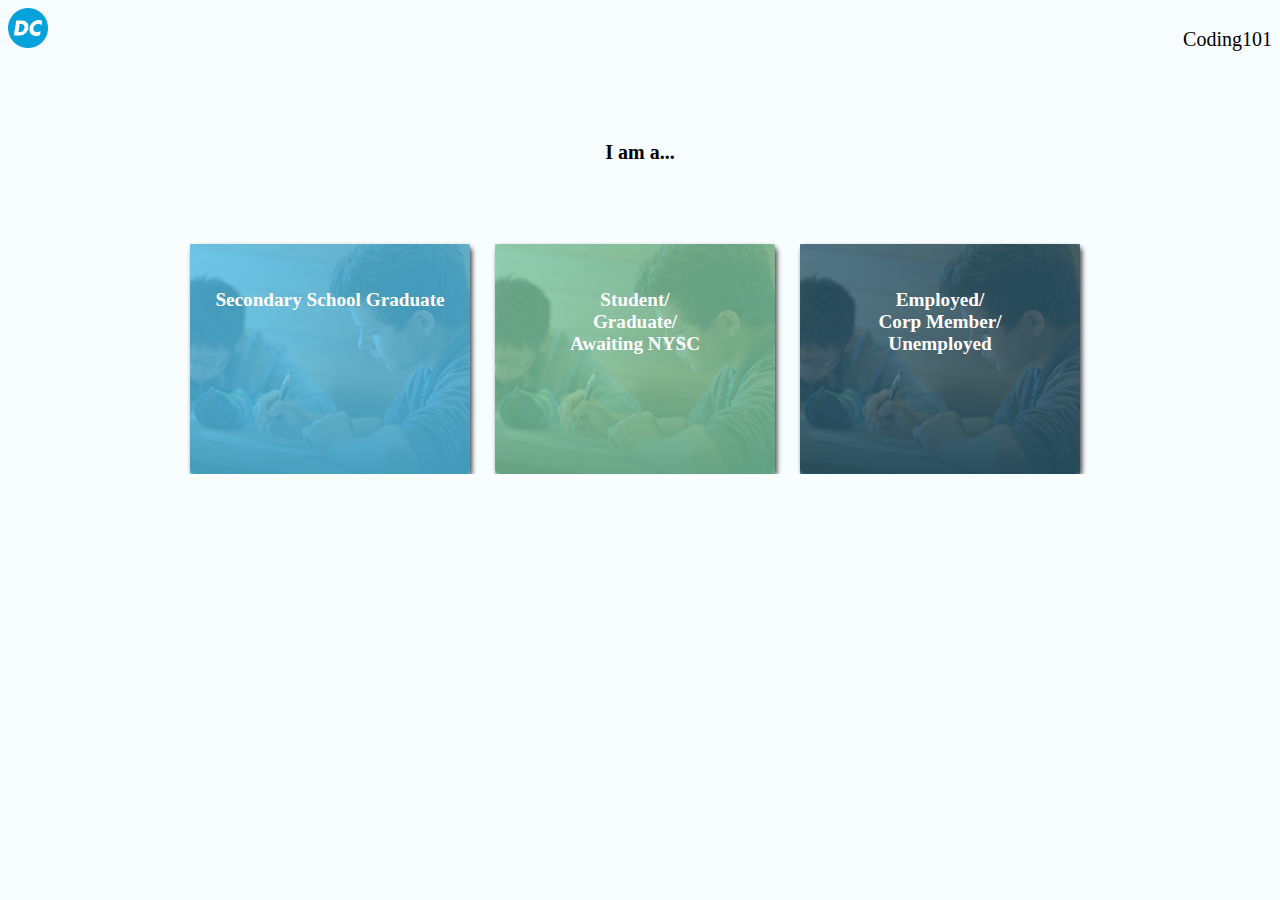
<file: question1.html>
<!DOCTYPE html>
<html>
<head>

  <title>coding101</title>
  <link rel="stylesheet" type="text/css" href="css/styles.css">
</head>
<body>
    <header>
        <img src="images/logo.png" id="logo">
        <p id="co">Coding101</p>
    </header>


    
  <section>
         <p id="paragraph">I am a...</p>

    <div class="container">

    <div class="center">

      <div class="showcase1 showcase overlay blue">
         <span class="link" >
         <a href="#">
         Secondary School Graduate
        </a>
        </span>
      </div>
      
      <div class="showcase2 showcase overlay green">
      <span class="link">
        <a href="#">
          Student/<br/>Graduate/<br/>Awaiting NYSC
        </a>
        </span>
      </div>
      <div class="showcase3 showcase overlay dark">
      <span class="link">
        <a href="#">
        Employed/<br/>Corp Member/<br/>Unemployed
        </a>
        </span>
      </div>
      </div>
    </div>
  </section>

</body>
</html>
</file>
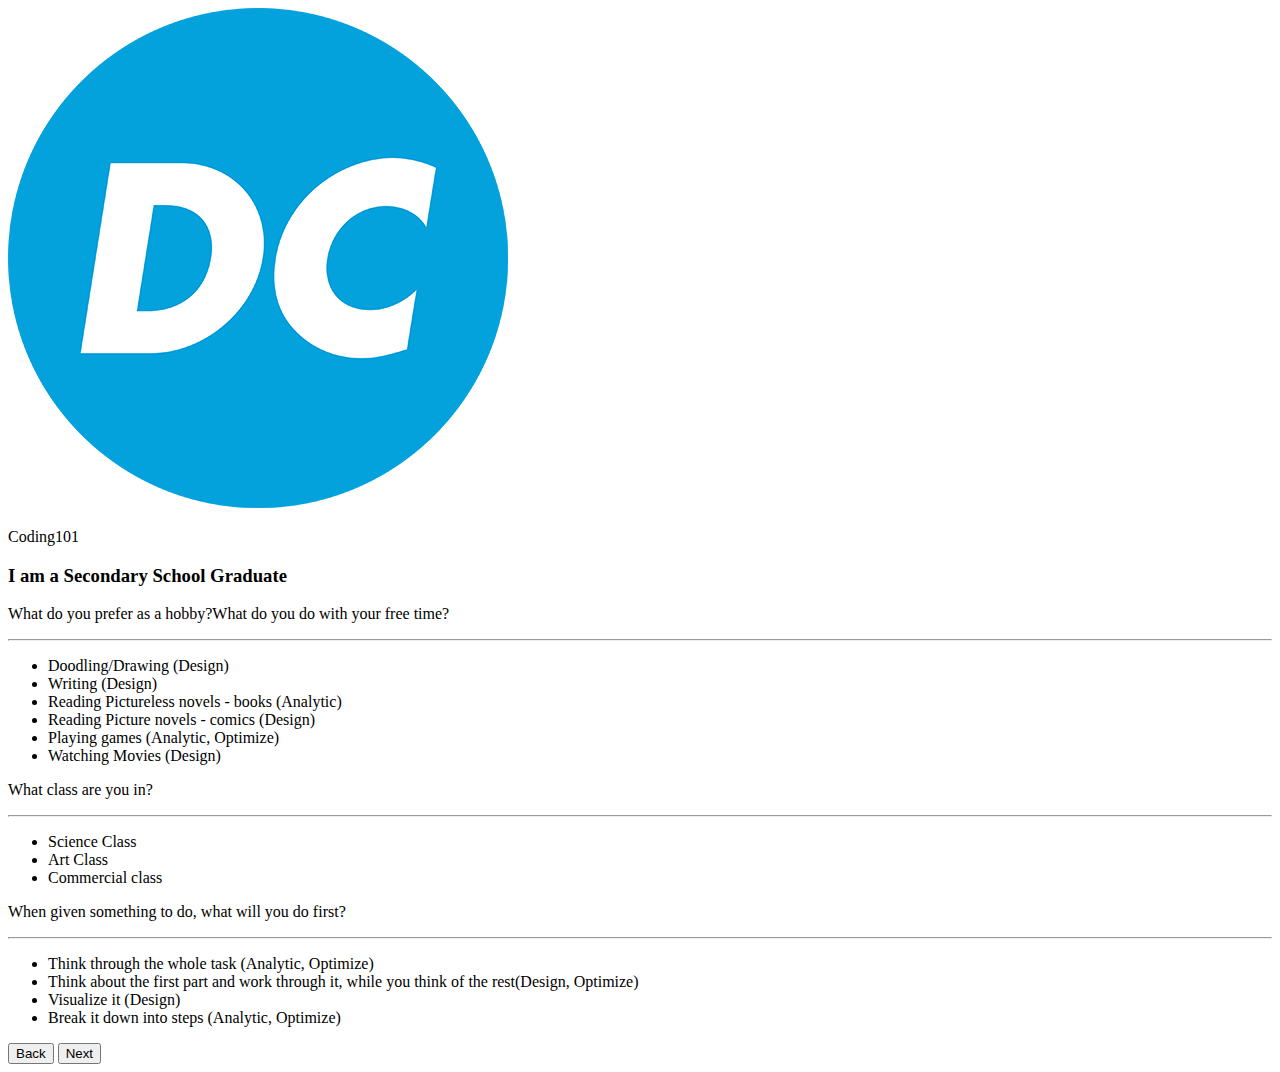
<file: question2.html>
<!DOCTYPE html>
<html>
<head>
	<title></title>
	<header>
		<img src="images/logo.png">
		<p>Coding101</p>
	</header>
</head>
<body>
<h3>I am a Secondary School Graduate</h3>
  <div>
  	<p>What do you prefer as a hobby?What do you do with your free time?</p>
  	<hr>
  	<ul>
  		<li>Doodling/Drawing (Design)</li>
  		<li>Writing (Design)</li>
  		<li>Reading Pictureless novels - books (Analytic)</li>
  		<li>Reading Picture novels - comics (Design)</li>
  		<li>Playing games (Analytic, Optimize)</li>
  		<li>Watching Movies (Design)</li>
  	</ul>
  </div>
  <div>
  	<p>What class are you in?</p>
  	<hr>
  	<ul>
  		<li>Science Class</li>
  		<li>Art Class</li>
  		<li>Commercial class</li>
  	</ul>
  </div>
  <section>
  	<p>When given something to do, what will you do first?</p>
  	<hr>
  	<ul>
  		<li>Think through the whole task (Analytic, Optimize)</li>
  		<li>Think about the first part and work through it, while you think of the rest(Design, Optimize)</li>
  		<li>Visualize it (Design)</li>
  		<li>Break it down into steps (Analytic, Optimize)</li>
  	</ul>
  	<div>
  	   <button>Back</button>
  	   <button>Next</button>

  	</div>
  </section>

</body>
</html>
</file>
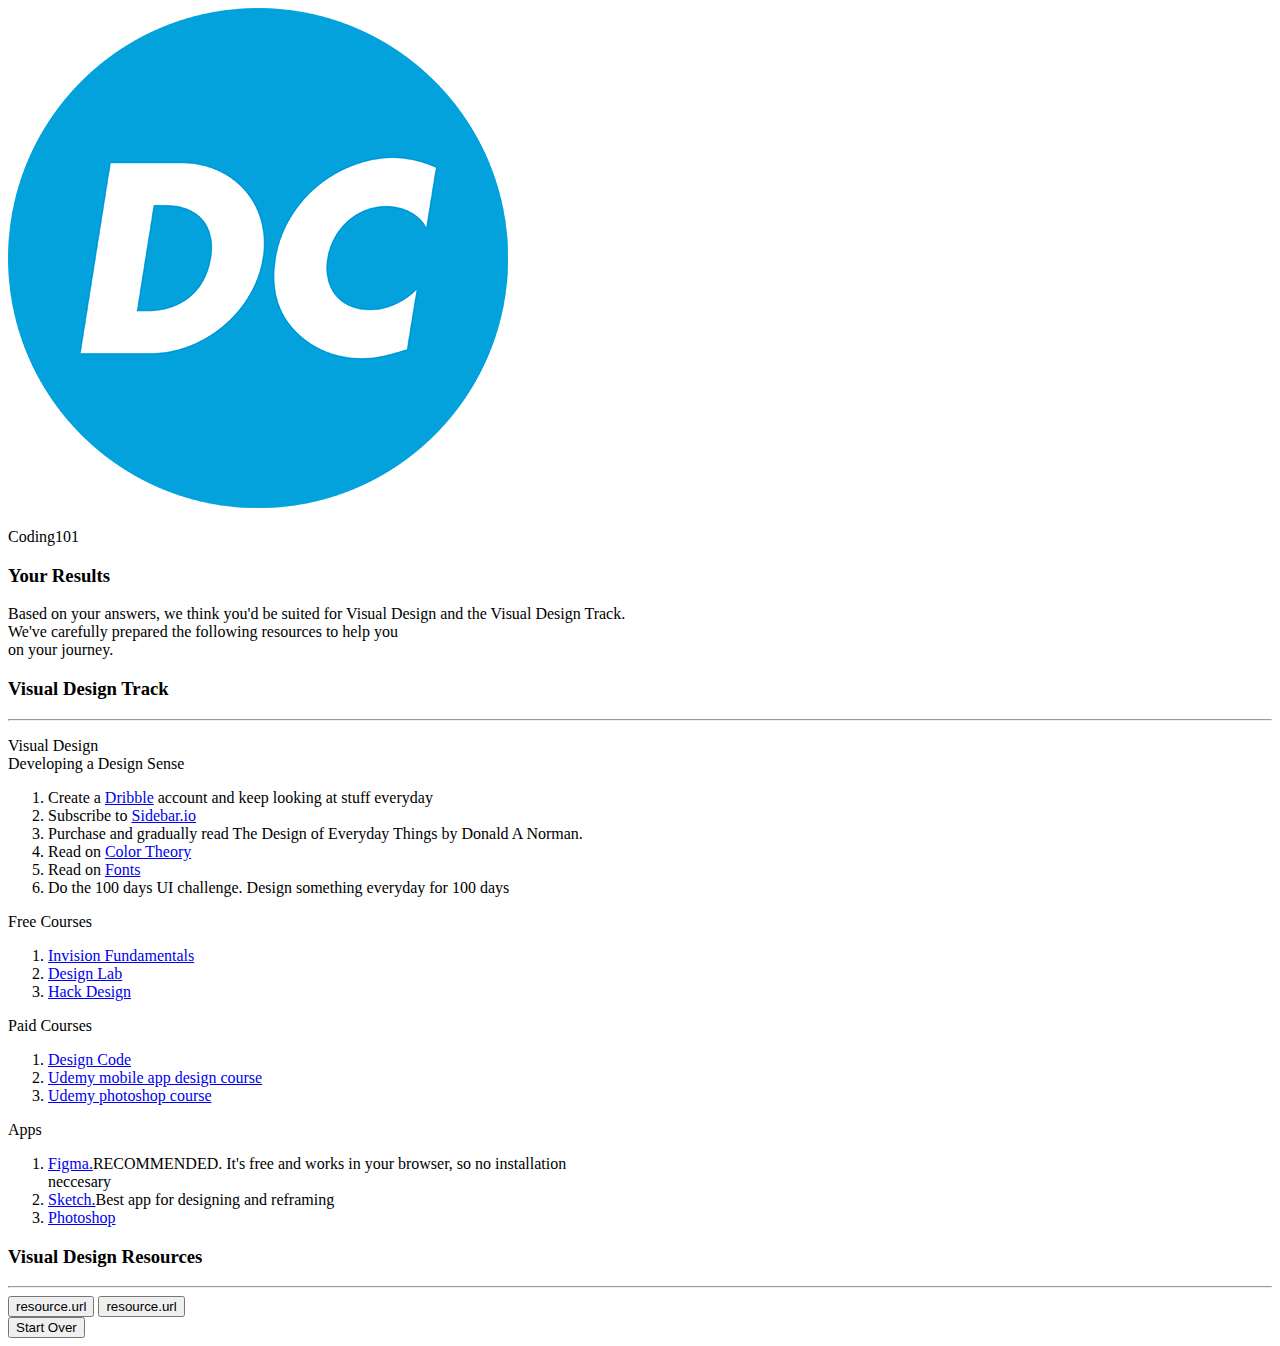
<file: question3.html>
<!DOCTYPE html>
<html>
<head>
	<title></title>
	<header>
		<img src="images/logo.png">
		<p>Coding101</p>
	</header>
</head>
<body>
	<h3>Your Results</h3>
	<p>Based on your answers, we think you'd be suited for Visual Design and the Visual Design Track.<br/>We've carefully prepared the following resources to help you<br/>on your journey.</p>
	<section>
		<h3>Visual Design Track</h3>
		<hr>
		<div>
		   <p>Visual Design <br/> Developing a Design Sense</p>
		
			<ol>
				<li>Create a <a href="dribble.com">Dribble</a> account and keep looking at stuff everyday</li>
				<li>Subscribe to <a href="sidebar.io"> Sidebar.io</a></li>
				<li>Purchase and gradually read The Design of Everyday Things by Donald A Norman.</li>
				<li>Read on <a href="#">Color Theory</a></li>
				<li>Read on <a href="#">Fonts</a></li>
				<li>Do the 100 days UI challenge. Design something everyday for 100 days</li>
			</ol>
		</div>
		<div>
			<p>Free Courses</p>
			<ol>
				<li><a href="#"> Invision Fundamentals</a></li>
				<li><a href="#"> Design Lab</a></li>
				<li><a href="#"> Hack Design</a></li>

			</ol>

		</div>
		<div>
			<p>Paid Courses</p>
			<ol>
				<li> <a href="#"> Design Code</a></li>
				<li><a href="#">Udemy mobile app design course</a></li>
				<li><a href="#">Udemy photoshop course</a></li>
			</ol>
		</div>
		<div>
			<p>Apps</p>
			<ol>
				<li><a href="#">Figma.</a>RECOMMENDED. It's free and works in your browser, so no installation <br/>neccesary</li>
				<li><a href="#">Sketch.</a>Best app for designing and reframing</li>
				<li><a href="#">Photoshop</a></li>
			</ol>
		</div>
	</section>
    <h3>Visual Design Resources</h3>
    <hr>
    <div>
    	<button>resource.url</button>
    	<button>resource.url</button>
    </div>
    <button>Start Over</button>




</body>
</file>
<file: css/styles.css>
header{
	overflow: auto;
}
body{
	font-family: cursive;
	background: #f8fdff;
}
#logo{
	width: 40px;
	float: left;
}
#co{
	float: right;
}
.main{
    clear: both;
	text-align: center;
	margin-top: 70px;
}
h3{
	font-size: 30px;
}
p{
	font-size: 20px;
}
button{
	background: #32ad75;
	width: 120px;
	height: 40px;
	color: #fff;
}
#paragraph{
	text-align: center;
	font-weight: bold;
	margin-top: 70px;
}
.container{
	margin: 0px auto;
	width: 100%;
	margin-top: 70px;
	overflow: hidden;

	text-align: center;
}

.center{
	width: 950px;
	margin: 10px auto;
}


#bg{
	width: 400px;
	height: 400px;
} 

.link a{
	color:#fff;
	font-weight: bolder;
	text-decoration: none;
	font-size: 1.2em;
	
}

.link{
	z-index: 9;
	display: block;
	position: relative;
	margin-top: 30px;
}

.showcase{
	-webkit-box-shadow: 2px 3px 5px 0px rgba(0,0,0,0.75);
-moz-box-shadow: 2px 3px 5px 0px rgba(0,0,0,0.75);
box-shadow: 2px 3px 5px 0px rgba(0,0,0,0.75);
border-radius: 5px 5px 5px 5px;
-moz-border-radius: 5px 5px 5px 5px;
-webkit-border-radius: 5px 5px 5px 5px;
border: 0px solid #000000;
}

.showcase1{
	background: url("../images/student.jpg") no-repeat ;
	background-size: cover;
	padding: 15px;
	height: 200px;
	width: 250px;
	float: left;
	margin-left: 25px; 
}

.overlay {
  position: relative;

}

.overlay:before{
  position: absolute;
  content:" ";
  top:0;
  left:0;
  width:100%;
  height:100%;
  /*display: none;*/
  z-index:0;
}

.blue:before {
  background-color: rgba(83,192,232,0.8);
}

.green:before {
  background-color: rgba(124,201,164,0.8);
}

.dark:before {
  background-color: rgba(46,93,111,0.8);
}
.showcase2{
	background: url("../images/student.jpg") no-repeat;
	background-size: cover;
	padding: 15px;
	height: 200px;
	width: 250px;
	float: left;
	margin-left: 25px; 
	
}
.showcase3{
	background: url("../images/student.jpg") no-repeat;
	background-size: cover;
	padding: 15px;
	height: 200px;
	width: 250px;
	float: left;
	margin-left: 25px; 
	}
</file>
